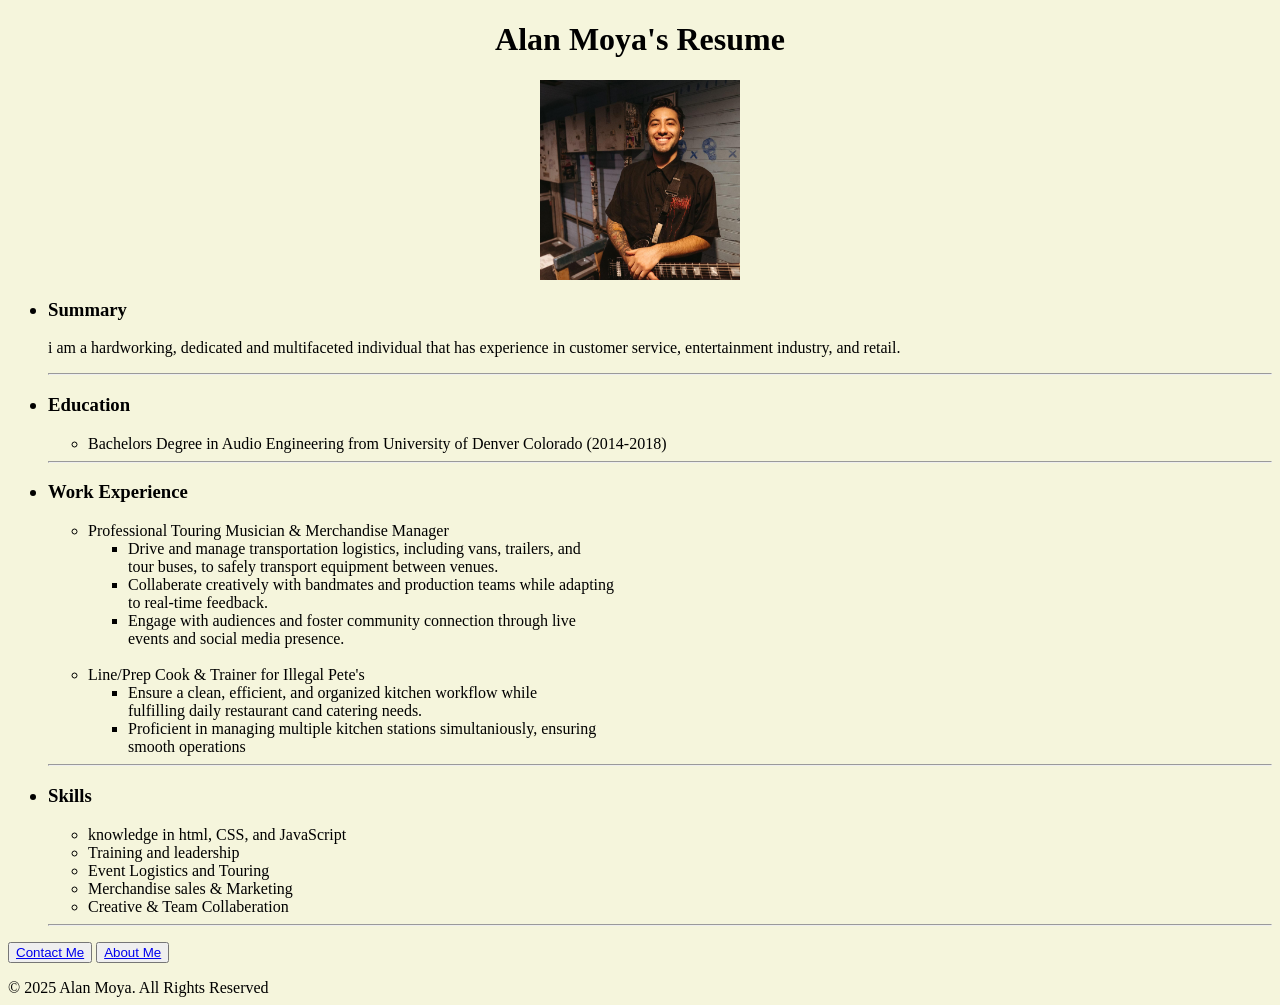
<file: index.html>
<!DOCTYPE html>
<html lang="en">
<head>
    <meta charset="UTF-8">
    <link rel="stylesheet" href="./style.css" />
    <meta name="viewport" content="width=device-width, initial-scale=1.0">
    <title>My Resume</title>
</head>


<body>
    <h1>Alan Moya's Resume</h1>
    <img id="photo" src="./Assests/Images/Photo of Me.jpg"
        Height="200"
        alt="Photo of Alan Moya smiling"
    />
 <ul>
        <h3><li>Summary</li></h3>
            <p>i am a hardworking, dedicated and multifaceted individual that has experience in customer service, entertainment industry, and retail.</p>
    <hr/>       
            <h3><li>Education</li></h3>
            <ul>
                <li>Bachelors Degree in Audio Engineering from University of Denver Colorado (2014-2018)</li>
            </ul>
    <hr/>
        <h3><li>Work Experience</li></h3>
            <ul>
                <li>Professional Touring Musician & Merchandise Manager</li>
                    <ul>
                        <li>
                            Drive and manage transportation logistics, including vans, trailers, and<br>
                            tour buses, to safely transport equipment between venues.
                        </li>
                        <li>
                            Collaberate creatively with bandmates and production teams while adapting<br>
                            to real-time feedback.
                        </li>
                        <li>
                            Engage with audiences and foster community connection through live<br>
                            events and social media presence.
                        </li>
                    </ul>
                    <br>
                <li>Line/Prep Cook & Trainer for Illegal Pete's</li>
                    <ul>
                        <li>
                            Ensure a clean, efficient, and organized kitchen workflow while<br>
                            fulfilling daily restaurant cand catering needs.
                        </li>
                        <li>
                            Proficient in managing multiple kitchen stations simultaniously, ensuring<br>
                            smooth operations
                        </li>
                    </ul>
            </ul>
    <hr/>
        <h3><li> Skills</li></h3>
            <ul>
                <li>knowledge in html, CSS, and JavaScript</li>
                <li>Training and leadership</li>
                <li>Event Logistics and Touring</li>
                <li>Merchandise sales & Marketing</li>
                <li>Creative & Team Collaberation</li>
            </ul>
    <hr/>   
</ul>
<button><a href="./public/contact.html">Contact Me</a></button>
<button><a href="./public/about.html">About Me</a></button>
<p></p>
</body>
<footer>© 2025 Alan Moya. All Rights Reserved  </footer>
</html>
</file>
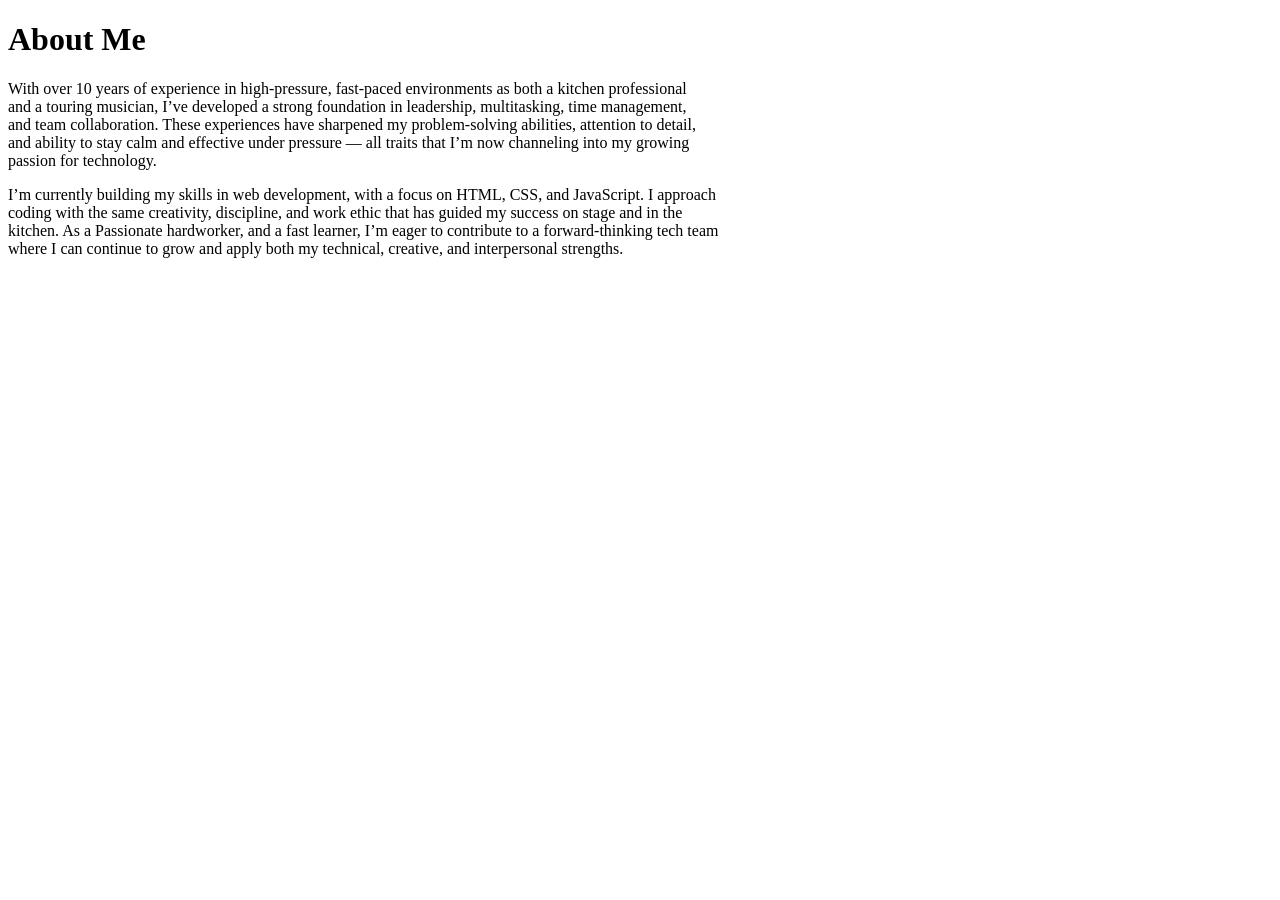
<file: public/about.html>
<!DOCTYPE html>
<html lang="en">
<head>
    <meta charset="UTF-8">
    <meta name="viewport" content="width=device-width, initial-scale=1.0">
    <title>About</title>
</head>
<body>
    <h1>About Me</h1>
        <p>
            With over 10 years of experience in high-pressure, fast-paced environments as both a kitchen professional<br>
            and a touring musician, I’ve developed a strong foundation in leadership, multitasking, time management,<br>
            and team collaboration. These experiences have sharpened my problem-solving abilities, attention to detail,<br>
            and ability to stay calm and effective under pressure — all traits that I’m now channeling into my growing<br>
            passion for technology.
        </p>
        <p>
            I’m currently building my skills in web development, with a focus on HTML, CSS, and JavaScript. I approach<br>
            coding with the same creativity, discipline, and work ethic that has guided my success on stage and in the<br>
            kitchen. As a Passionate hardworker, and a fast learner, I’m eager to contribute to a forward-thinking tech team<br>
            where I can continue to grow and apply both my technical, creative, and interpersonal strengths.
        </p>
</body>
</html>
</file>
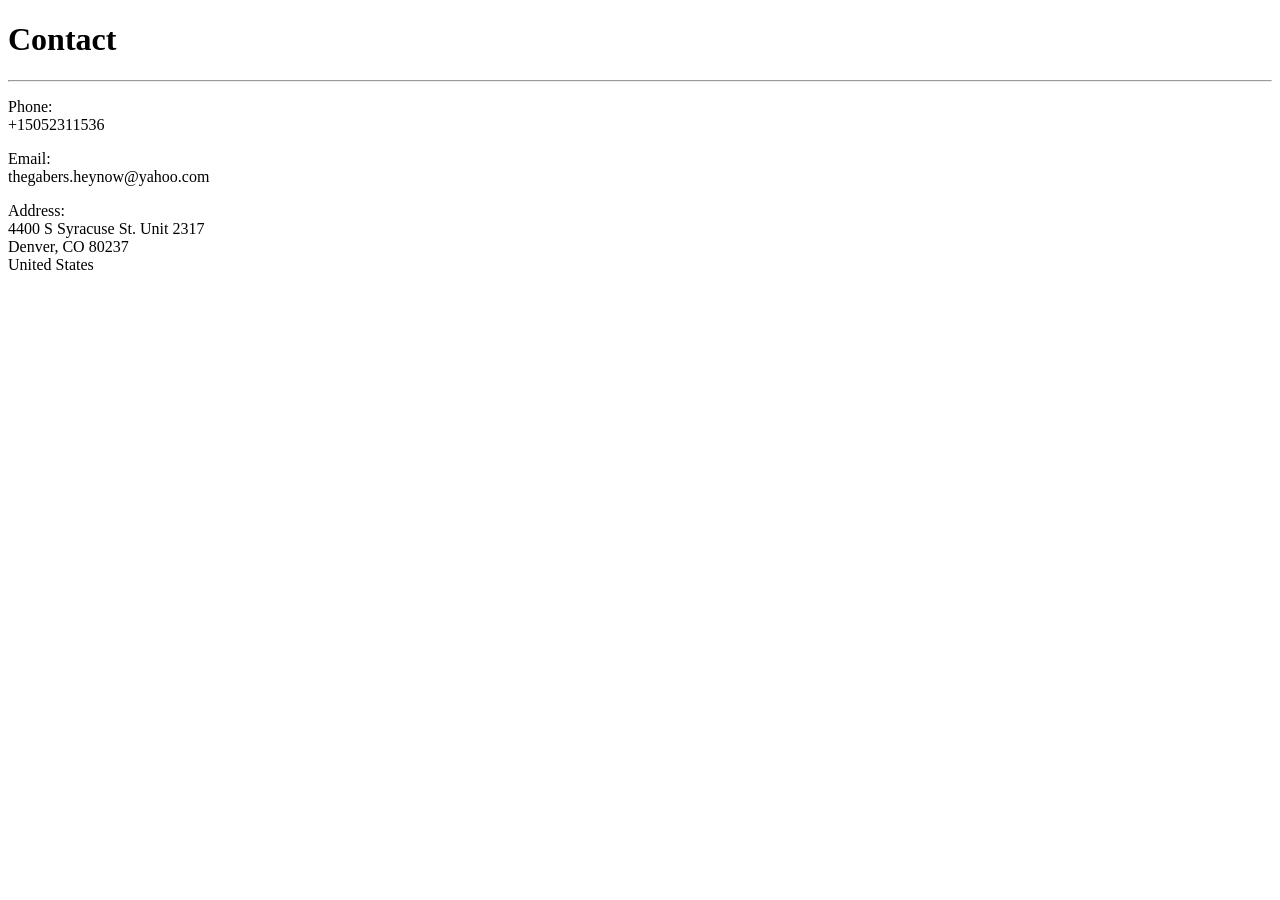
<file: public/contact.html>
<!DOCTYPE html>
<html lang="en">
<head>
    <meta charset="UTF-8">
    <meta name="viewport" content="width=device-width, initial-scale=1.0">
    <title>Contact</title>
</head>
<body>
    <h1>Contact</h1>
    <hr/>
        <p>
            Phone:<br>
            +15052311536<br>
        </p>
        <p>
            Email:<br>
            thegabers.heynow@yahoo.com

        </p>
        <p>  
            Address:<br>
            4400 S Syracuse St. Unit 2317<br> 
            Denver, CO 80237</br>
            United States 
        </p>          

    
</body>
</html>
</file>
<file: style.css>
h1{
    text-align: center;
}
body{
    background-color: beige;
}
img {
  display: block;
  margin: auto;
  }
</file>
